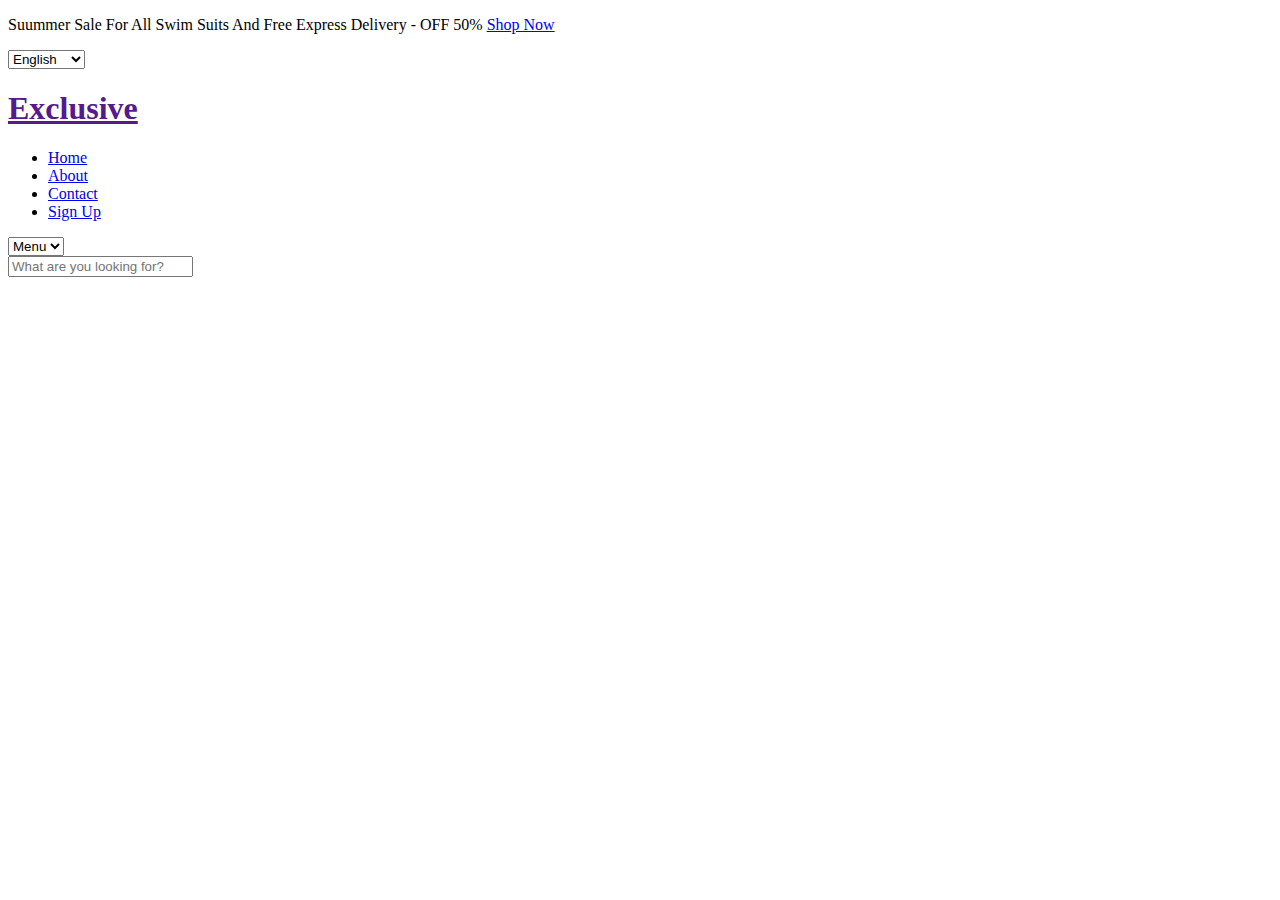
<file: raw_data/header.html>
<!DOCTYPE html>
<html lang="en">
<head>
    <meta charset="UTF-8">
    <meta name="viewport" content="width=device-width, initial-scale=1.0">
    <title>Header</title>
</head>
<body>
    <div class="header">
                <div class="topnav">
            <div class="container ">
                <div class="flex justify-space-bet align-center">
                    <div></div>
                    <div class="sale">
                        <p>Suummer Sale For All Swim Suits And Free Express Delivery - OFF 50% <a href="#">Shop Now</a>
                        </p>
                    </div>
                    <div>
                        <select title="dropdown">
                            <option>English</option>
                            <option>Spanish</option>
                            <option> Germany</option>
                        </select>
                    </div>
                </div>
            </div>
        </div>
        <header>
            <div class="container">
                <div class="row jusify-right">
                    <div class="col-3">
                        <h1><a href="">Exclusive</a></h1>
                    </div>
                    <div class="col-9">
                        <div class="flex justify-space-bet align-center">
                            <nav>
                                <ul class="flex nav-menu">
                                    <li><a class="active" href="index.html">Home</a></li>
                                    <li><a href="about.html">About</a></li>
                                    <li><a href="contact.html">Contact</a></li>
                                    <li><a href="Signin.html">Sign Up</a></li>
                                </ul>
                                <select id="mobileMenu" title="mobileMenu">
                                    <option selected disabled>Menu</option>
                                </select>
                            </nav>
                            <div class="flex align-center">
                                    <form action="/search" id="searchForm">
                                        <input type="text" name="search" placeholder="What are you looking for?" id="searchInput"
                                            required>
                                        <a href="index.html" title="search"><span class="fa fa-magnifying-glass"
                                            aria-hidden="true"></span></a>
                                    </form>
                                    <a href="wishlist.html" class="wishlist" title="wishlist"><span class="fa-regular fa-heart"
                                            aria-hidden="true"></a>
                                    <a href="cart.html" class="cart" title="cart"><span
                                            class="fa-solid fa-cart-shopping" aria-hidden="true"></span></a>
                            </div>
                        </div>
                    </div>
                </div>
            </div>
        </header>
    </div>
</body>
</html>
</file>
